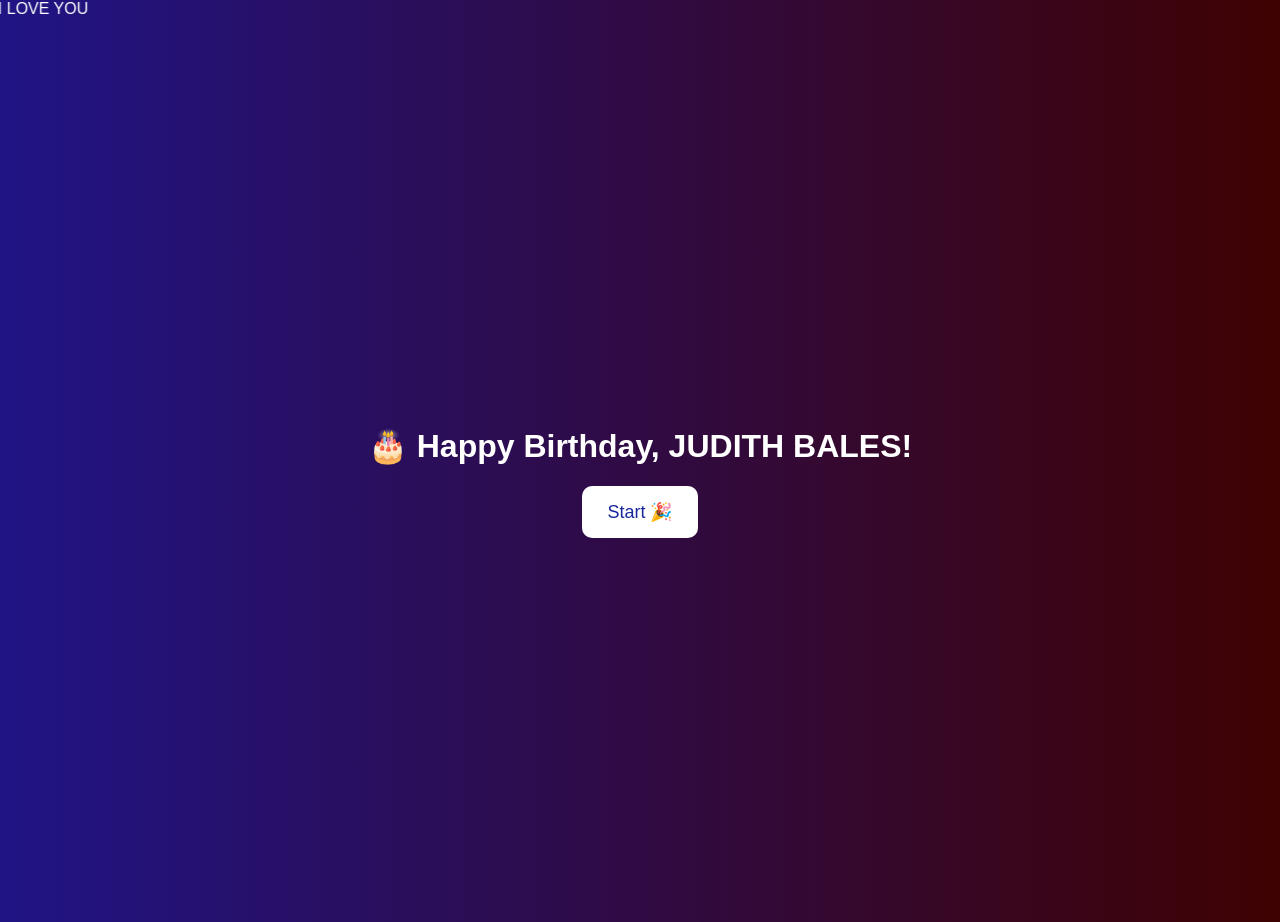
<file: index.html>
<!DOCTYPE html>
<html lang="en">
<head>
    <meta charset="UTF-8">
    <meta name="viewport" content="width=device-width, initial-scale=1.0">
    <title>Happy Birthday 🎉</title>
    <link rel="stylesheet" href="style.css">
</head>
<body>
    <marquee behavior="alterate" direction="right">I LOVE YOU</marquee>
    <audio id="bgMusic" src="perfect.mp3" loop></audio>

<div class="screen active" id="screen1">
    <h1>🎂 Happy Birthday, JUDITH BALES!</h1>
    <button onClick="nextScreen(2)">Start 🎉</button>
</div>

<div class="screen" id="screen2">
    <h2>💌 A Message For You</h2>
    <p id="messageText"></p>
    <button onclick="nextScreen(3)">Next ➡️</button>
</div>

<div class="screen" id="screen3">
    <h2>💖 Just So You Know</h2>
    <p>You make everything better just by being you 💕</p>
    <button onclick="nextScreen(4)">Continue 🎁</button>
</div>

<div class="screen" id="screen4">
    <h1>🎉 Surprise!!! 🎉</h1>
    <p>May all your wishes come true 🎂💖</p>
</div>

<script src="script.js"></script>
</body>
</html>
</file>
<file: style.css>
body {
    margin: 0;
    font-family: Arial;
    background: linear-gradient(to right, rgb(32, 20, 133), rgb(63, 2, 2));
    color: white;
    text-align: center;
}

.screen {
    display: none;
    height: 100vh;
    justify-content: center;
    align-items: center;
    flex-direction: column;
}

.screen.active {
    display: flex;
}

button {
    padding: 15px 25px;
    font-size: 18px;
    border: none;
    border-radius: 10px;
    background: white;
    color: rgb(26, 39, 155);
    cursor: pointer;
}
button:hover {
    background: rgb(22, 15, 117);
    color: white;
}

.hidden {
    display: none;
}

#message {
    margin-top: 30px;
    animation: fadeIn 1s ease-in-out;
}

@keyframes fadeIn {
    from {opacity: 0;}
    to {opacity: 1;}
}
</file>
